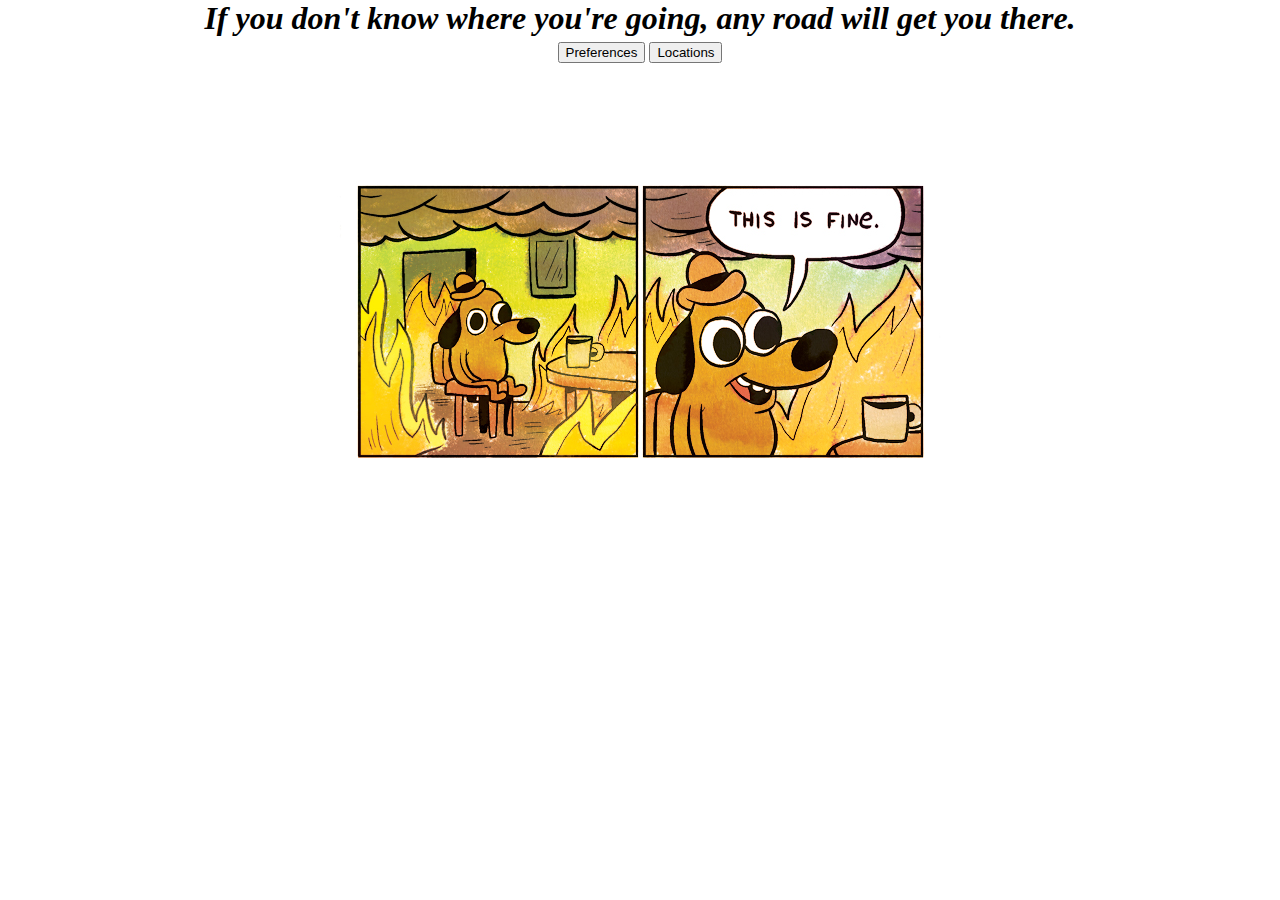
<file: index.html>
<!DOCTYPE html>
<html lang="en">
<head>
    <meta charset="UTF-8">
    <meta http-equiv="X-UA-Compatible" content="IE=edge">
    <meta name="viewport" content="width=device-width, initial-scale=1.0">
    <link rel="stylesheet" href="css/main.css">
    <title>Place Keeper</title>
</head>
<body onload="onInit()">
    <h1>If you don't know where you're going, any road will get you there.</h1>
    <div>
        <button onclick="moveToPage('user-prefs.html')">Preferences</button>
        <button onclick="moveToPage('map.html')">Locations</button>
    </div>
    <img src="img/this-is-fine.jpg" alt="">

    <script src="js/utilService.js"></script>
    <script src="js/storageService.js"></script>
    <script src="js/userPrefService.js"></script>
    <script src="js/placeService.js"></script>
    <script src="js/main-controller.js"></script>
</body>
</html>
</file>
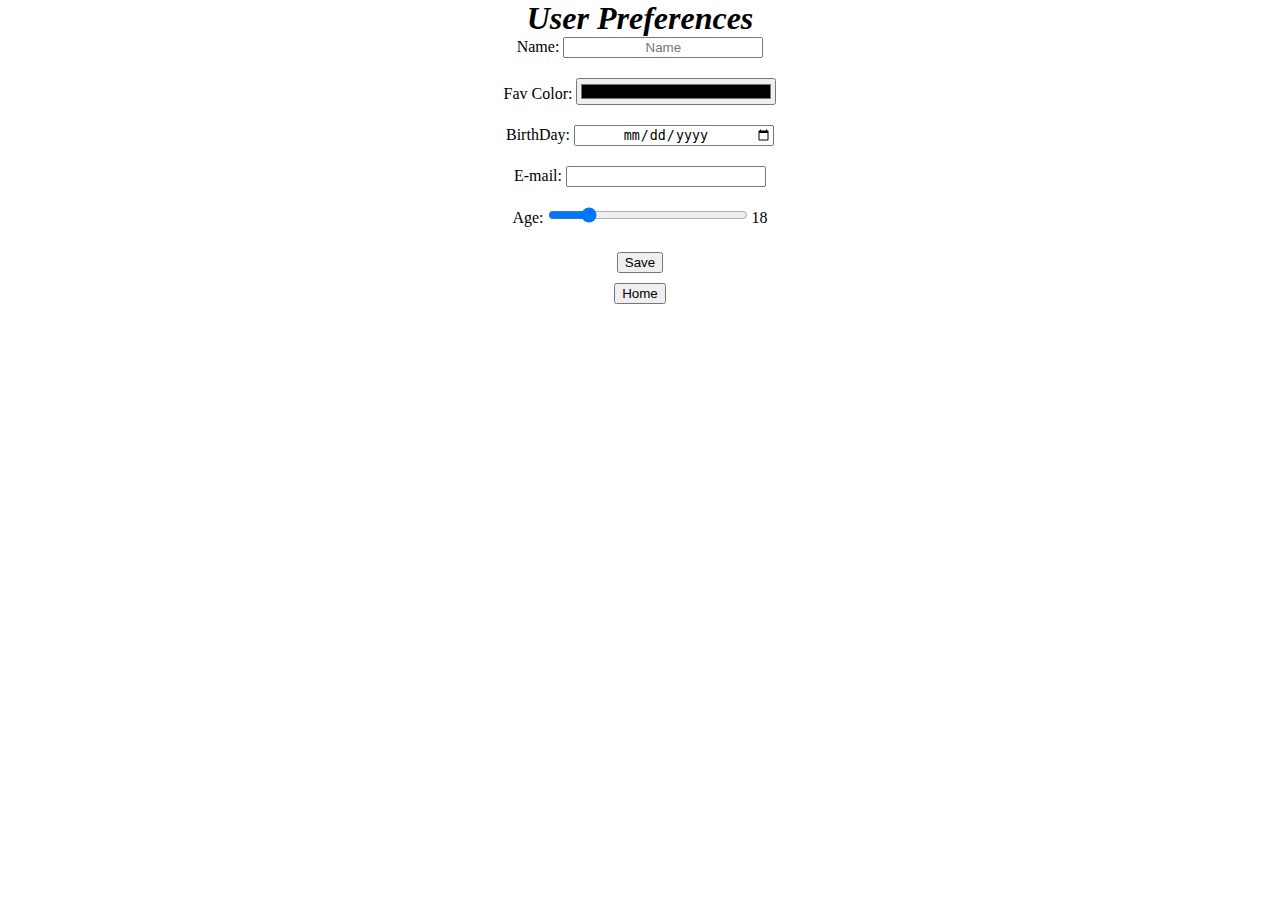
<file: user-prefs.html>
<!DOCTYPE html>
<html lang="en">
<head>
    <meta charset="UTF-8">
    <meta http-equiv="X-UA-Compatible" content="IE=edge">
    <meta name="viewport" content="width=device-width, initial-scale=1.0">
    <link rel="stylesheet" href="css/main.css">
    <title>Choose</title>
</head>
<body onload="onInit()">
    <h1>User Preferences</h1>
   <div class="form-container">
       <form onsubmit="onFormSubmit(event)">
        <label>Name:
            <input type="text" name="name" placeholder="Name">
        </label>
        <label>Fav Color:
            <input type="color" name="fav-color">
        </label>
        <label>BirthDay:
            <input type="date" name="birthdate">
        </label>
        <label>E-mail:
            <input type="email" name="email" required>
        </label>
        <label>Age:
            <input type="range" name="age" value=18 oninput="onSetAge(this.value)">
            <span class="age-value">18</span>
        </label>
        <button>Save</button>
       </form>
       <button onclick="moveToPage('index.html')">Home</button>
   </div> 







    <script src="js/utilService.js"></script>
    <script src="js/storageService.js"></script>
    <script src="js/userPrefService.js"></script>
    <script src="js/placeService.js"></script>
    <script src="js/main-controller.js"></script>
</body>
</html>
</file>
<file: css/main.css>
* {
    box-sizing: border-box;
    text-align: center;
    margin: auto;
}

h1 {
    font-style: italic;
}

h2 {
    font-family: monospace;
    font-size: xx-large;
}

form {
    display: flex;
    flex-direction: column;
    align-items: center;
    gap: 20px;
}

input {
    width: 200px;
}

#map {
    width: 70%;
    height: 400px;
    background-color: antiquewhite;
    margin: auto;
    margin-top: 50px;
}

td {
    padding: 10px;
}

button {
    margin: 5px auto;
}
</file>
